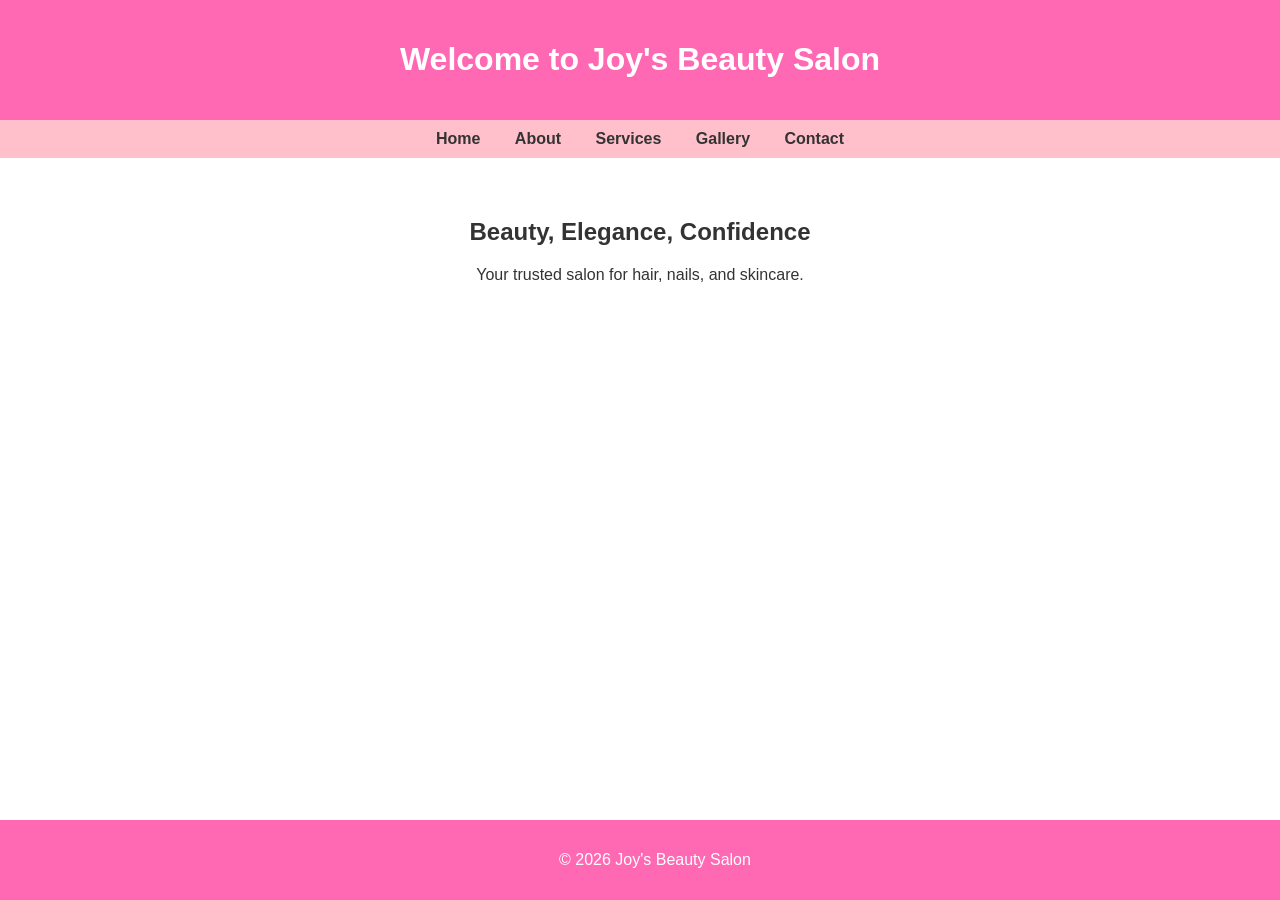
<file: index.html>
<!DOCTYPE html>
<html lang="en">
<head>
    <meta charset="UTF-8">
    <title>Joy's Beauty Salon</title>
    <link rel="stylesheet" href="style.css">
</head>
<body>
    <header>
        <h1>Welcome to Joy's Beauty Salon</h1>
    </header>
    <nav>
        <a href="index.html">Home</a>
        <a href="about.html">About</a>
        <a href="services.html">Services</a>
        <a href="gallery.html">Gallery</a>
        <a href="contact.html">Contact</a>
    </nav>
    <section>
        <h2>Beauty, Elegance, Confidence</h2>
        <p>Your trusted salon for hair, nails, and skincare.</p>
    </section>
    <footer>
        <p>&copy; 2026 Joy's Beauty Salon</p>
    </footer>
</body>
</html>
</file>
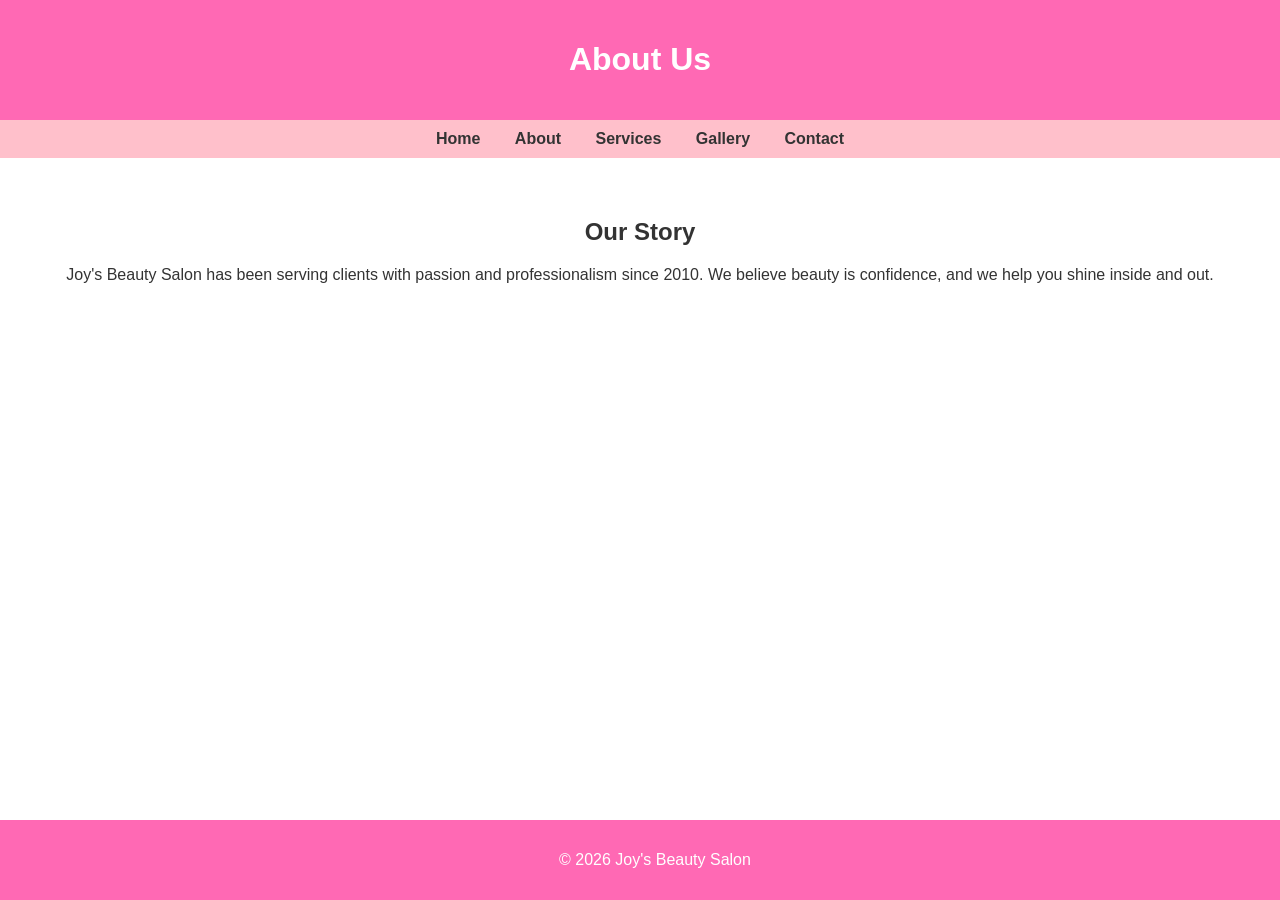
<file: about.html>
<!DOCTYPE html>
<html lang="en">
<head>
    <meta charset="UTF-8">
    <title>About Us - Joy's Beauty Salon</title>
    <link rel="stylesheet" href="style.css">
</head>
<body>
    <header><h1>About Us</h1></header>
    <nav>
        <a href="index.html">Home</a>
        <a href="about.html">About</a>
        <a href="services.html">Services</a>
        <a href="gallery.html">Gallery</a>
        <a href="contact.html">Contact</a>
    </nav>
    <section>
        <h2>Our Story</h2>
        <p>Joy's Beauty Salon has been serving clients with passion and professionalism since 2010. We believe beauty is confidence, and we help you shine inside and out.</p>
    </section>
    <footer><p>&copy; 2026 Joy's Beauty Salon</p></footer>
</body>
</html>
</file>
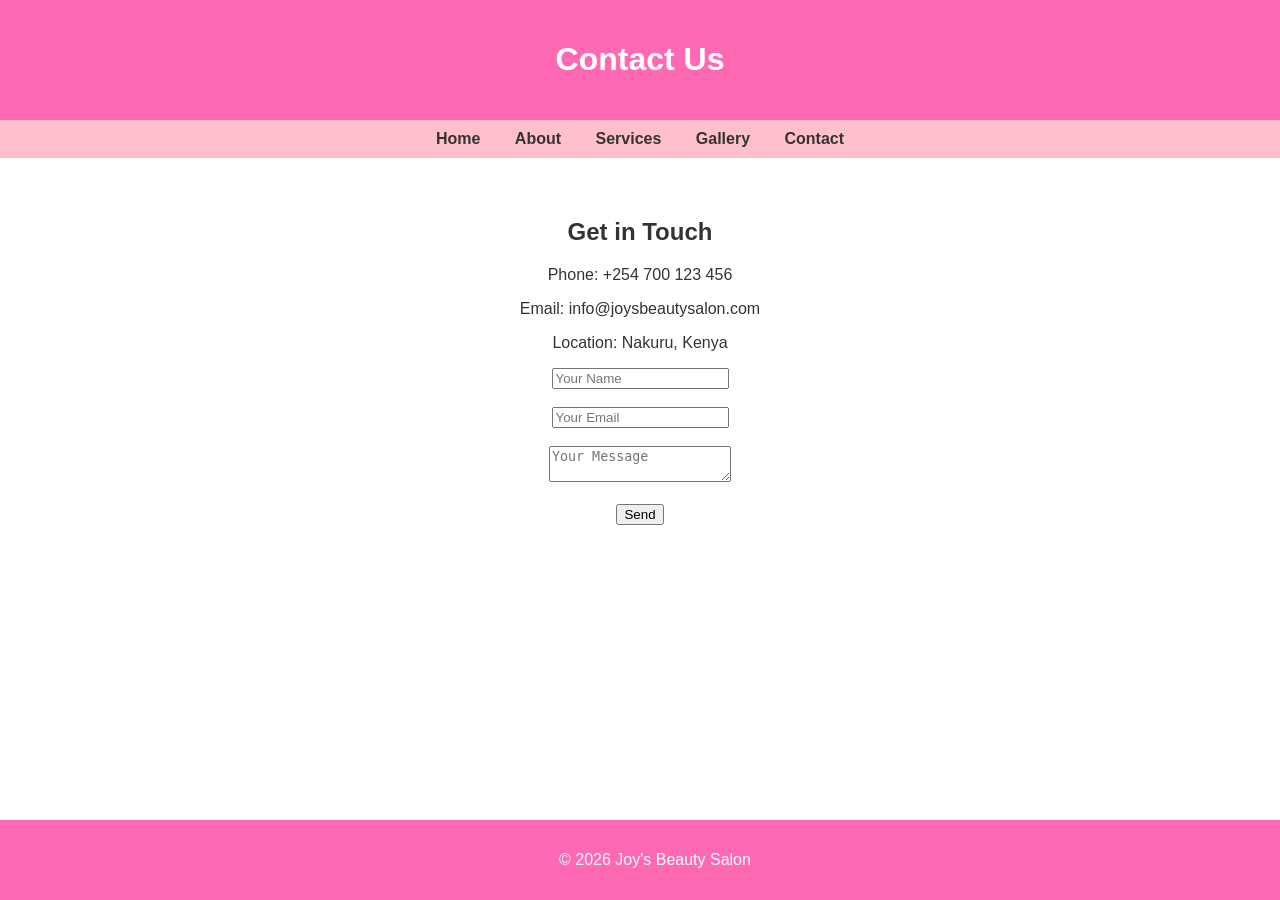
<file: contact.html>
<!DOCTYPE html>
<html lang="en">
<head>
    <meta charset="UTF-8">
    <title>Contact - Joy's Beauty Salon</title>
    <link rel="stylesheet" href="style.css">
</head>
<body>
    <header><h1>Contact Us</h1></header>
    <nav>
        <a href="index.html">Home</a>
        <a href="about.html">About</a>
        <a href="services.html">Services</a>
        <a href="gallery.html">Gallery</a>
        <a href="contact.html">Contact</a>
    </nav>
    <section>
        <h2>Get in Touch</h2>
        <p>Phone: +254 700 123 456</p>
        <p>Email: info@joysbeautysalon.com</p>
        <p>Location: Nakuru, Kenya</p>
        <form>
            <input type="text" placeholder="Your Name" required><br><br>
            <input type="email" placeholder="Your Email" required><br><br>
            <textarea placeholder="Your Message"></textarea><br><br>
            <button type="submit">Send</button>
        </form>
    </section>
    <footer><p>&copy; 2026 Joy's Beauty Salon</p></footer>
</body>
</html>
</file>
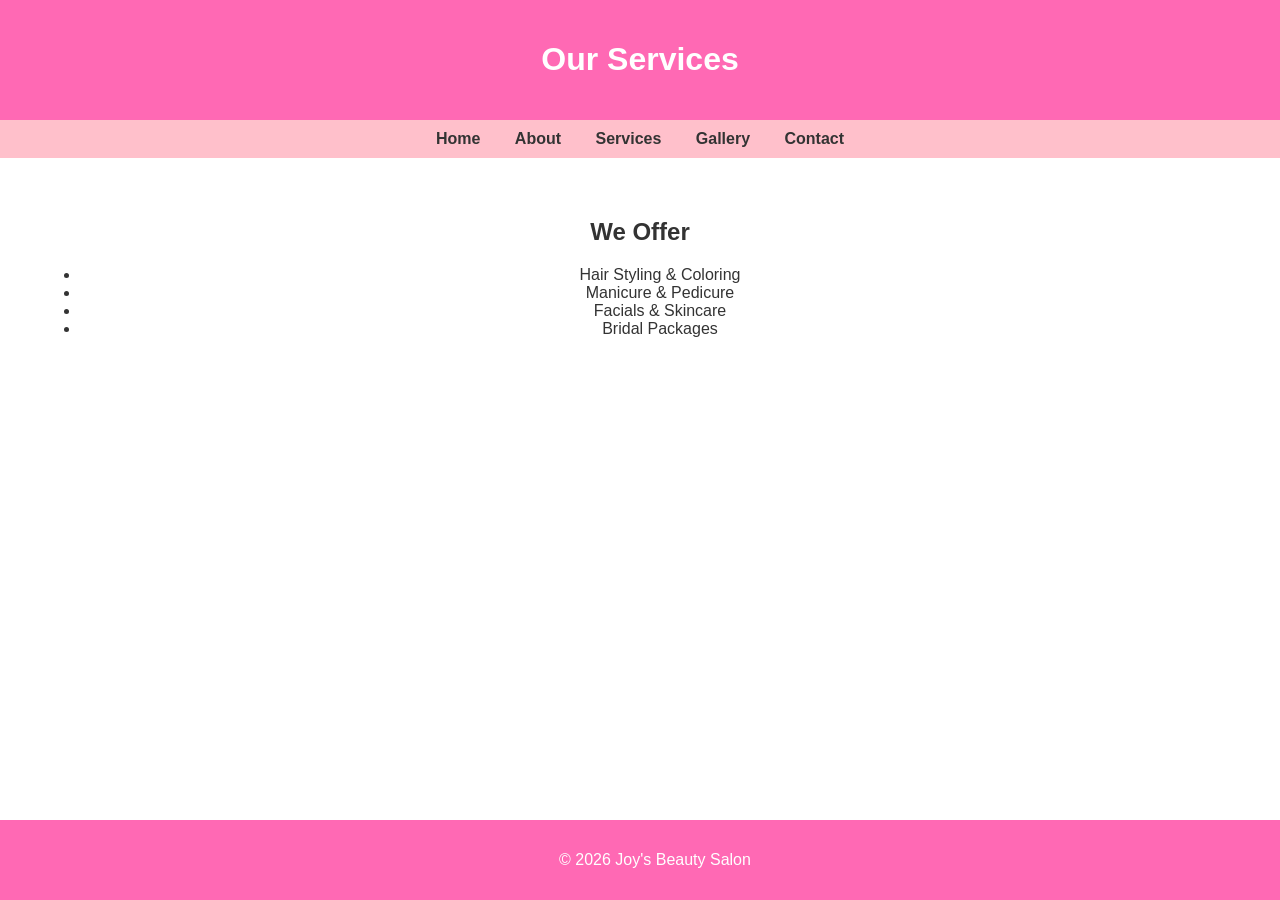
<file: service.html>
<!DOCTYPE html>
<html lang="en">
<head>
    <meta charset="UTF-8">
    <title>Services - Joy's Beauty Salon</title>
    <link rel="stylesheet" href="style.css">
</head>
<body>
    <header><h1>Our Services</h1></header>
    <nav>
        <a href="index.html">Home</a>
        <a href="about.html">About</a>
        <a href="services.html">Services</a>
        <a href="gallery.html">Gallery</a>
        <a href="contact.html">Contact</a>
    </nav>
    <section>
        <h2>We Offer</h2>
        <ul>
            <li>Hair Styling & Coloring</li>
            <li>Manicure & Pedicure</li>
            <li>Facials & Skincare</li>
            <li>Bridal Packages</li>
        </ul>
    </section>
    <footer><p>&copy; 2026 Joy's Beauty Salon</p></footer>
</body>
</html>
</file>
<file: style.css>
body {
    font-family: Arial, sans-serif;
    margin: 0;
    padding: 0;
    background-color: #ffffff;
    color: #333333;
}

header {
    background-color: #ff69b4;
    padding: 20px;
    text-align: center;
    color: white;
}

nav {
    background-color: #ffc0cb;
    padding: 10px;
    text-align: center;
}

nav a {
    margin: 0 15px;
    text-decoration: none;
    color: #333333;
    font-weight: bold;
}

nav a:hover {
    color: #ff69b4;
}

section {
    padding: 40px;
    text-align: center;
}

footer {
    background-color: #ff69b4;
    color: white;
    text-align: center;
    padding: 15px;
    position: fixed;
    bottom: 0;
    width: 100%;
}
</file>
